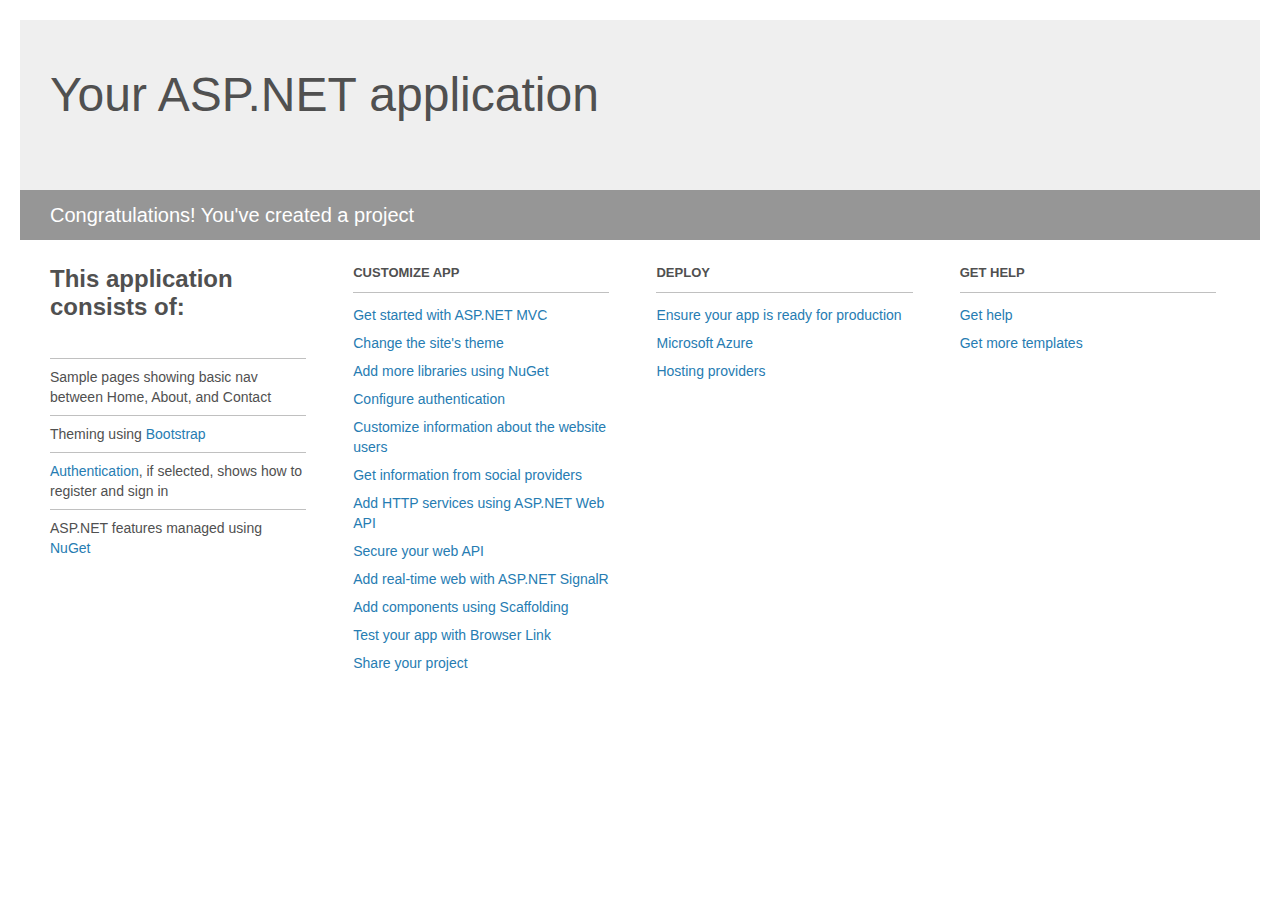
<file: AngularProject/AngularMvcProject/Project_Readme.html>
﻿<!DOCTYPE html>
<html lang="en">
<head>
    <meta charset="utf-8" />
    <title>Your ASP.NET application</title>
    <style>
        body {
            background: #fff;
            color: #505050;
            font: 14px 'Segoe UI', tahoma, arial, helvetica, sans-serif;
            margin: 20px;
            padding: 0;
        }

        #header {
            background: #efefef;
            padding: 0;
        }

        h1 {
            font-size: 48px;
            font-weight: normal;
            margin: 0;
            padding: 0 30px;
            line-height: 150px;
        }

        p {
            font-size: 20px;
            color: #fff;
            background: #969696;
            padding: 0 30px;
            line-height: 50px;
        }

        #main {
            padding: 5px 30px;
        }

        .section {
            width: 21.7%;
            float: left;
            margin: 0 0 0 4%;
        }

            .section h2 {
                font-size: 13px;
                text-transform: uppercase;
                margin: 0;
                border-bottom: 1px solid silver;
                padding-bottom: 12px;
                margin-bottom: 8px;
            }

            .section.first {
                margin-left: 0;
            }

                .section.first h2 {
                    font-size: 24px;
                    text-transform: none;
                    margin-bottom: 25px;
                    border: none;
                }

                .section.first li {
                    border-top: 1px solid silver;
                    padding: 8px 0;
                }

            .section.last {
                margin-right: 0;
            }

        ul {
            list-style: none;
            padding: 0;
            margin: 0;
            line-height: 20px;
        }

        li {
            padding: 4px 0;
        }

        a {
            color: #267cb2;
            text-decoration: none;
        }

            a:hover {
                text-decoration: underline;
            }
    </style>
</head>
<body>

    <div id="header">
        <h1>Your ASP.NET application</h1>
        <p>Congratulations! You've created a project</p>
    </div>

    <div id="main">
        <div class="section first">
            <h2>This application consists of:</h2>
            <ul>
                <li>Sample pages showing basic nav between Home, About, and Contact</li>
                <li>Theming using <a href="http://go.microsoft.com/fwlink/?LinkID=320754">Bootstrap</a></li>
                <li><a href="http://go.microsoft.com/fwlink/?LinkID=320755">Authentication</a>, if selected, shows how to register and sign in</li>
                <li>ASP.NET features managed using <a href="http://go.microsoft.com/fwlink/?LinkID=320756">NuGet</a></li>
            </ul>
        </div>

        <div class="section">
            <h2>Customize app</h2>
            <ul>
                <li><a href="http://go.microsoft.com/fwlink/?LinkID=320757">Get started with ASP.NET MVC</a></li>
                <li><a href="http://go.microsoft.com/fwlink/?LinkID=320758">Change the site's theme</a></li>
                <li><a href="http://go.microsoft.com/fwlink/?LinkID=320759">Add more libraries using NuGet</a></li>
                <li><a href="http://go.microsoft.com/fwlink/?LinkID=320760">Configure authentication</a></li>
                <li><a href="http://go.microsoft.com/fwlink/?LinkID=320761">Customize information about the website users</a></li>
                <li><a href="http://go.microsoft.com/fwlink/?LinkID=320762">Get information from social providers</a></li>
                <li><a href="http://go.microsoft.com/fwlink/?LinkID=320763">Add HTTP services using ASP.NET Web API</a></li>
                <li><a href="http://go.microsoft.com/fwlink/?LinkID=320764">Secure your web API</a></li>
                <li><a href="http://go.microsoft.com/fwlink/?LinkID=320765">Add real-time web with ASP.NET SignalR</a></li>
                <li><a href="http://go.microsoft.com/fwlink/?LinkID=320766">Add components using Scaffolding</a></li>
                <li><a href="http://go.microsoft.com/fwlink/?LinkID=320767">Test your app with Browser Link</a></li>
                <li><a href="http://go.microsoft.com/fwlink/?LinkID=320768">Share your project</a></li>
            </ul>
        </div>

        <div class="section">
            <h2>Deploy</h2>
            <ul>
                <li><a href="http://go.microsoft.com/fwlink/?LinkID=320769">Ensure your app is ready for production</a></li>
                <li><a href="http://go.microsoft.com/fwlink/?LinkID=320770">Microsoft Azure</a></li>
                <li><a href="http://go.microsoft.com/fwlink/?LinkID=320771">Hosting providers</a></li>
            </ul>
        </div>

        <div class="section last">
            <h2>Get help</h2>
            <ul>
                <li><a href="http://go.microsoft.com/fwlink/?LinkID=320772">Get help</a></li>
                <li><a href="http://go.microsoft.com/fwlink/?LinkID=320773">Get more templates</a></li>
            </ul>
        </div>
    </div>

</body>
</html>
</file>
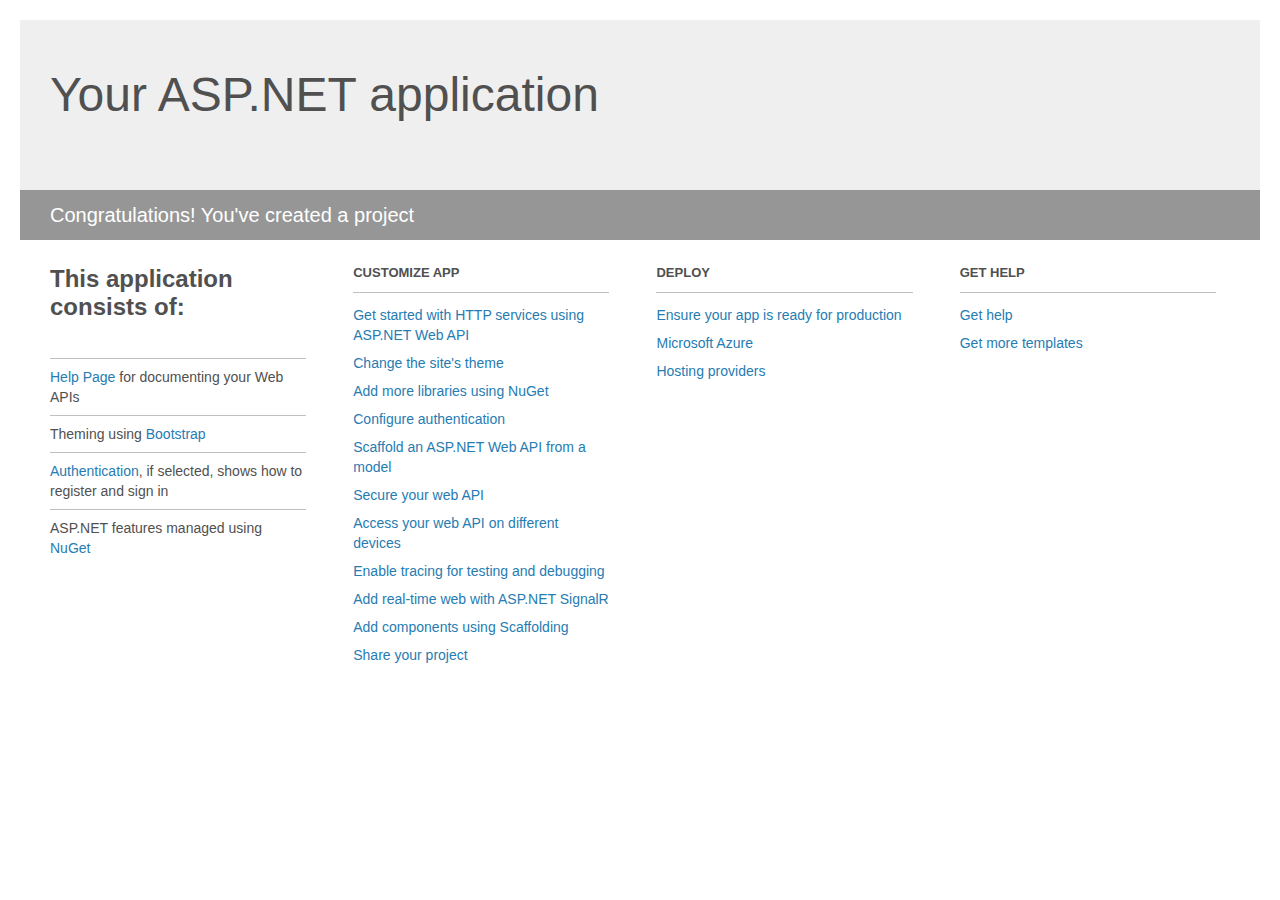
<file: AngularWithMvcProject_API/AngularWithMvcProject_API/Project_Readme.html>
﻿<!DOCTYPE html>
<html lang="en">
<head>
    <meta charset="utf-8" />
    <title>Your ASP.NET application</title>
    <style>
        body {
            background: #fff;
            color: #505050;
            font: 14px 'Segoe UI', tahoma, arial, helvetica, sans-serif;
            margin: 20px;
            padding: 0;
        }

        #header {
            background: #efefef;
            padding: 0;
        }

        h1 {
            font-size: 48px;
            font-weight: normal;
            margin: 0;
            padding: 0 30px;
            line-height: 150px;
        }

        p {
            font-size: 20px;
            color: #fff;
            background: #969696;
            padding: 0 30px;
            line-height: 50px;
        }

        #main {
            padding: 5px 30px;
        }

        .section {
            width: 21.7%;
            float: left;
            margin: 0 0 0 4%;
        }

            .section h2 {
                font-size: 13px;
                text-transform: uppercase;
                margin: 0;
                border-bottom: 1px solid silver;
                padding-bottom: 12px;
                margin-bottom: 8px;
            }

            .section.first {
                margin-left: 0;
            }

                .section.first h2 {
                    font-size: 24px;
                    text-transform: none;
                    margin-bottom: 25px;
                    border: none;
                }

                .section.first li {
                    border-top: 1px solid silver;
                    padding: 8px 0;
                }

            .section.last {
                margin-right: 0;
            }

        ul {
            list-style: none;
            padding: 0;
            margin: 0;
            line-height: 20px;
        }

        li {
            padding: 4px 0;
        }

        a {
            color: #267cb2;
            text-decoration: none;
        }

            a:hover {
                text-decoration: underline;
            }
    </style>
</head>
<body>

    <div id="header">
        <h1>Your ASP.NET application</h1>
        <p>Congratulations! You've created a project</p>
    </div>

    <div id="main">
        <div class="section first">
            <h2>This application consists of:</h2>
            <ul>
                <li><a href="http://go.microsoft.com/fwlink/?LinkID=320956">Help Page</a> for documenting your Web APIs</li>
                <li>Theming using <a href="http://go.microsoft.com/fwlink/?LinkID=320754">Bootstrap</a></li>
                <li><a href="http://go.microsoft.com/fwlink/?LinkID=320957">Authentication</a>, if selected, shows how to register and sign in</li>
                <li>ASP.NET features managed using <a href="http://go.microsoft.com/fwlink/?LinkID=320958">NuGet</a></li>
            </ul>
        </div>

        <div class="section">
            <h2>Customize app</h2>
            <ul>
                <li><a href="http://go.microsoft.com/fwlink/?LinkID=320959">Get started with HTTP services using ASP.NET Web API</a></li>
                <li><a href="http://go.microsoft.com/fwlink/?LinkID=320960">Change the site's theme</a></li>
                <li><a href="http://go.microsoft.com/fwlink/?LinkID=320961">Add more libraries using NuGet</a></li>
                <li><a href="http://go.microsoft.com/fwlink/?LinkID=320962">Configure authentication</a></li>
                <li><a href="http://go.microsoft.com/fwlink/?LinkID=320963">Scaffold an ASP.NET Web API from a model</a></li>
                <li><a href="http://go.microsoft.com/fwlink/?LinkID=320964">Secure your web API</a></li>
                <li><a href="http://go.microsoft.com/fwlink/?LinkID=320965">Access your web API on different devices</a></li>
                <li><a href="http://go.microsoft.com/fwlink/?LinkID=320966">Enable tracing for testing and debugging</a></li>
                <li><a href="http://go.microsoft.com/fwlink/?LinkID=320765">Add real-time web with ASP.NET SignalR</a></li>
                <li><a href="http://go.microsoft.com/fwlink/?LinkID=320766">Add components using Scaffolding</a></li>
                <li><a href="http://go.microsoft.com/fwlink/?LinkID=320768">Share your project</a></li>
            </ul>
        </div>

        <div class="section">
            <h2>Deploy</h2>
            <ul>
                <li><a href="http://go.microsoft.com/fwlink/?LinkID=320769">Ensure your app is ready for production</a></li>
                <li><a href="http://go.microsoft.com/fwlink/?LinkID=320770">Microsoft Azure</a></li>
                <li><a href="http://go.microsoft.com/fwlink/?LinkID=320771">Hosting providers</a></li>
            </ul>
        </div>

        <div class="section last">
            <h2>Get help</h2>
            <ul>
                <li><a href="http://go.microsoft.com/fwlink/?LinkID=320772">Get help</a></li>
                <li><a href="http://go.microsoft.com/fwlink/?LinkID=320773">Get more templates</a></li>
            </ul>
        </div>
    </div>
</body>
</html>
</file>
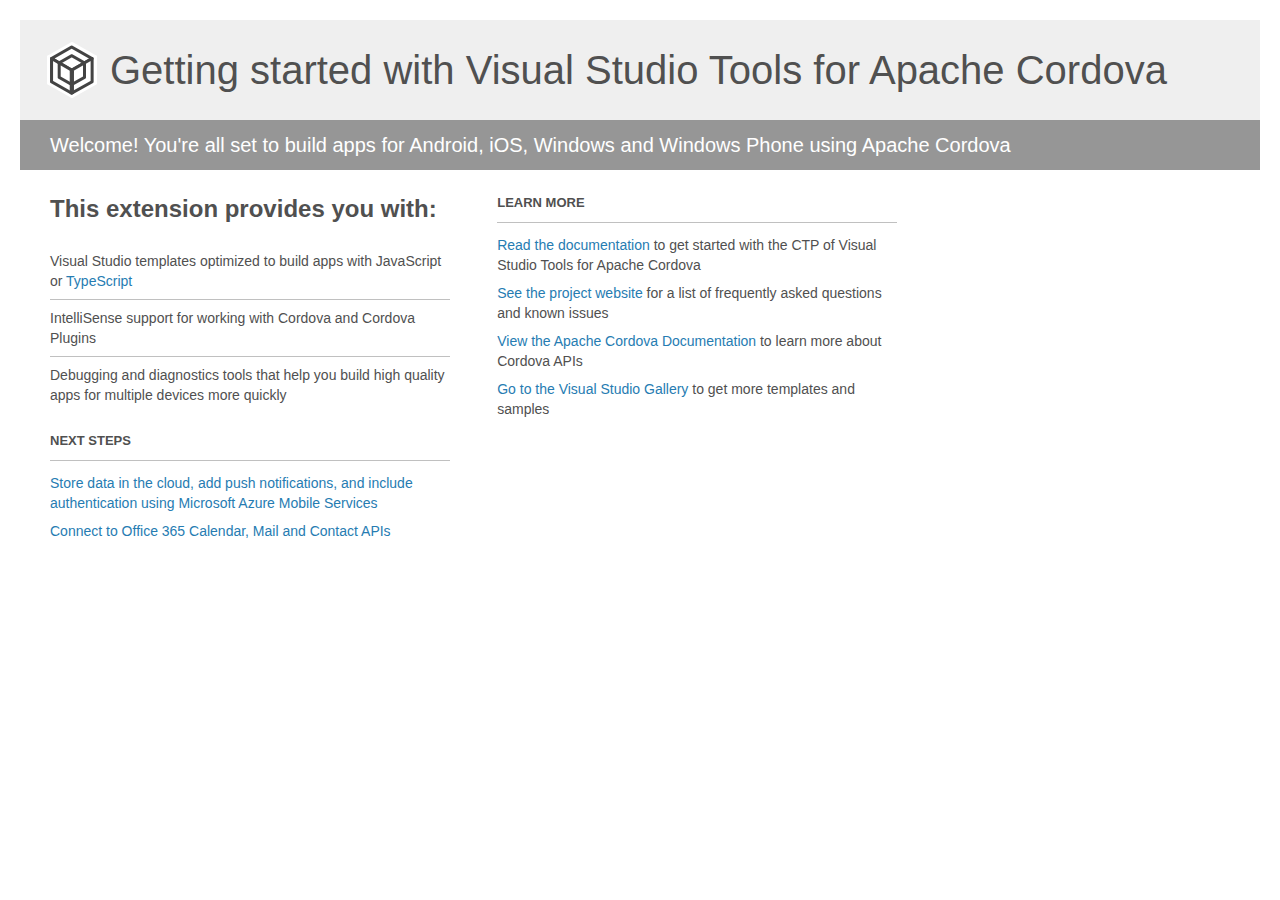
<file: SalaryCalculator/SalaryCalculator/Project_Readme.html>
﻿<!-- For the latest documentation, please visit http://go.microsoft.com/fwlink/?LinkID=397704 -->
<!DOCTYPE html>
<html lang="en">
<head>
    <meta charset="utf-8" />
    <title>Getting started with Visual Studio Tools for Apache Cordova</title>
    <style>
        body {
            background: #fff;
            color: #505050;
            font: 14px 'Segoe UI', tahoma, arial, helvetica, sans-serif;
            margin: 20px;
            padding: 0;
        }

        #footer {
            clear: both;
            font-size: 0.80em;
            padding-top: 100px;
        }

        #header {
            background: #efefef;
            padding: 0;
        }

            #header p {
                margin-top: 0px;
                font-size: 20px;
                color: #fff;
                background: #969696;
                padding: 0 30px;
                line-height: 50px;
            }

        h1 {
            background-image: url('[data-uri]');
            background-repeat: no-repeat;
            background-position-y: 50%;
            font-size: 40px;
            font-weight: normal;
            margin: 0px 20px;
            padding: 0 70px;
            line-height: 100px;
        }

        #main {
            padding: 5px 30px;
        }

        .section {
            width: 400px;
            float: left;
            margin: 0 4% 10px 0;
        }

            .section h2 {
                font-size: 13px;
                text-transform: uppercase;
                margin: 0;
                border-bottom: 1px solid silver;
                padding-bottom: 12px;
                margin-bottom: 8px;
            }

            .section.first {
                margin-left: 0;
            }

                .section.first h2 {
                    font-size: 24px;
                    text-transform: none;
                    border: none;
                }

                .section.first li {
                    border-top: 1px solid silver;
                    padding: 8px 0;
                }

                    .section.first li.first {
                        border-top: 0px;
                    }

            .section.last {
                margin-right: 0;
            }

        ul {
            list-style: none;
            padding: 0;
            margin: 0;
            line-height: 20px;
        }

        li {
            padding: 4px 0;
        }

        a {
            color: #267cb2;
            text-decoration: none;
        }

            a:hover {
                text-decoration: underline;
            }
    </style>
</head>
<body>
    <div id="header">
        <h1>Getting started with Visual Studio Tools for Apache Cordova</h1>
        <p>Welcome! You're all set to build apps for Android, iOS, Windows and Windows Phone using Apache Cordova</p>
    </div>

    <div id="main">
        <div class="section first">
            <h2>This extension provides you with:</h2>
            <ul>
                <li class="first">Visual Studio templates optimized to build apps with JavaScript or <a href="http://go.microsoft.com/fwlink/?LinkID=511860">TypeScript</a></li>
                <li>IntelliSense support for working with Cordova and Cordova Plugins</li>
                <li>Debugging and diagnostics tools that help you build high quality apps for multiple devices more quickly</li>
            </ul>
        </div>

        <div class="section">
            <h2>Learn More</h2>
            <ul>
                <li><a href="http://go.microsoft.com/fwlink/?LinkID=397716">Read the documentation</a> to get started with the CTP of Visual Studio Tools for Apache Cordova</li>
                <li><a href="http://go.microsoft.com/fwlink/?LinkID=398476">See the project website</a> for a list of frequently asked questions and known issues</li>
                <li><a href="http://go.microsoft.com/fwlink/?LinkID=511861">View the Apache Cordova Documentation</a> to learn more about Cordova APIs</li>
                <li><a href="http://go.microsoft.com/fwlink/?LinkID=398034">Go to the Visual Studio Gallery</a> to get more templates and samples</li>
            </ul>
        </div>

        <div class="section">
            <h2>Next Steps</h2>
            <ul>
                <li><a href="http://go.microsoft.com/fwlink/?LinkID=511863">Store data in the cloud, add push notifications, and include authentication using Microsoft Azure Mobile Services</a></li>
                <li><a href="http://go.microsoft.com/fwlink/?LinkID=511864">Connect to Office 365 Calendar, Mail and Contact APIs</a></li>
            </ul>
        </div>
    </div>
</body>
</html>
</file>
